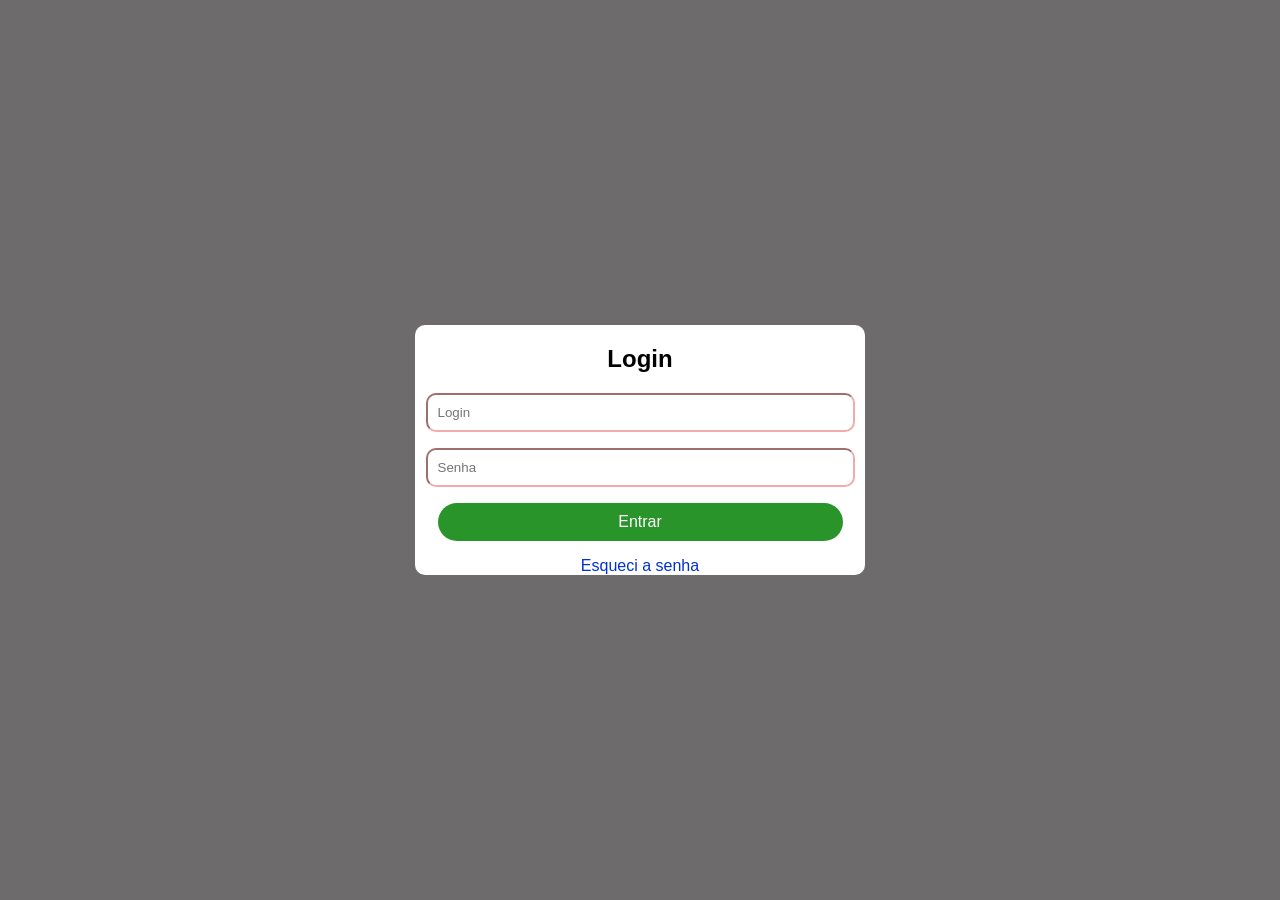
<file: index.html>
<!DOCTYPE html>
<html lang="pt-br">
<head>
    <meta charset="UTF-8">
    <meta name="viewport" content="width=device-width, initial-scale=1.0">
    <title>Minha prova</title>
    <link rel="stylesheet" href="styler.css">
</head>
<body>
    <div id="Login">
        <h2>Login</h2>

        <p>
        <input type="text" placeholder="Login">
        </p>

        <p>
        <input type="password" placeholder="Senha">
        </p>
       
        <p>
        <button>Entrar</button>
        </p>

        <a href="#">   Esqueci a senha</a>
    </div>

    
</body>
</html>
</file>
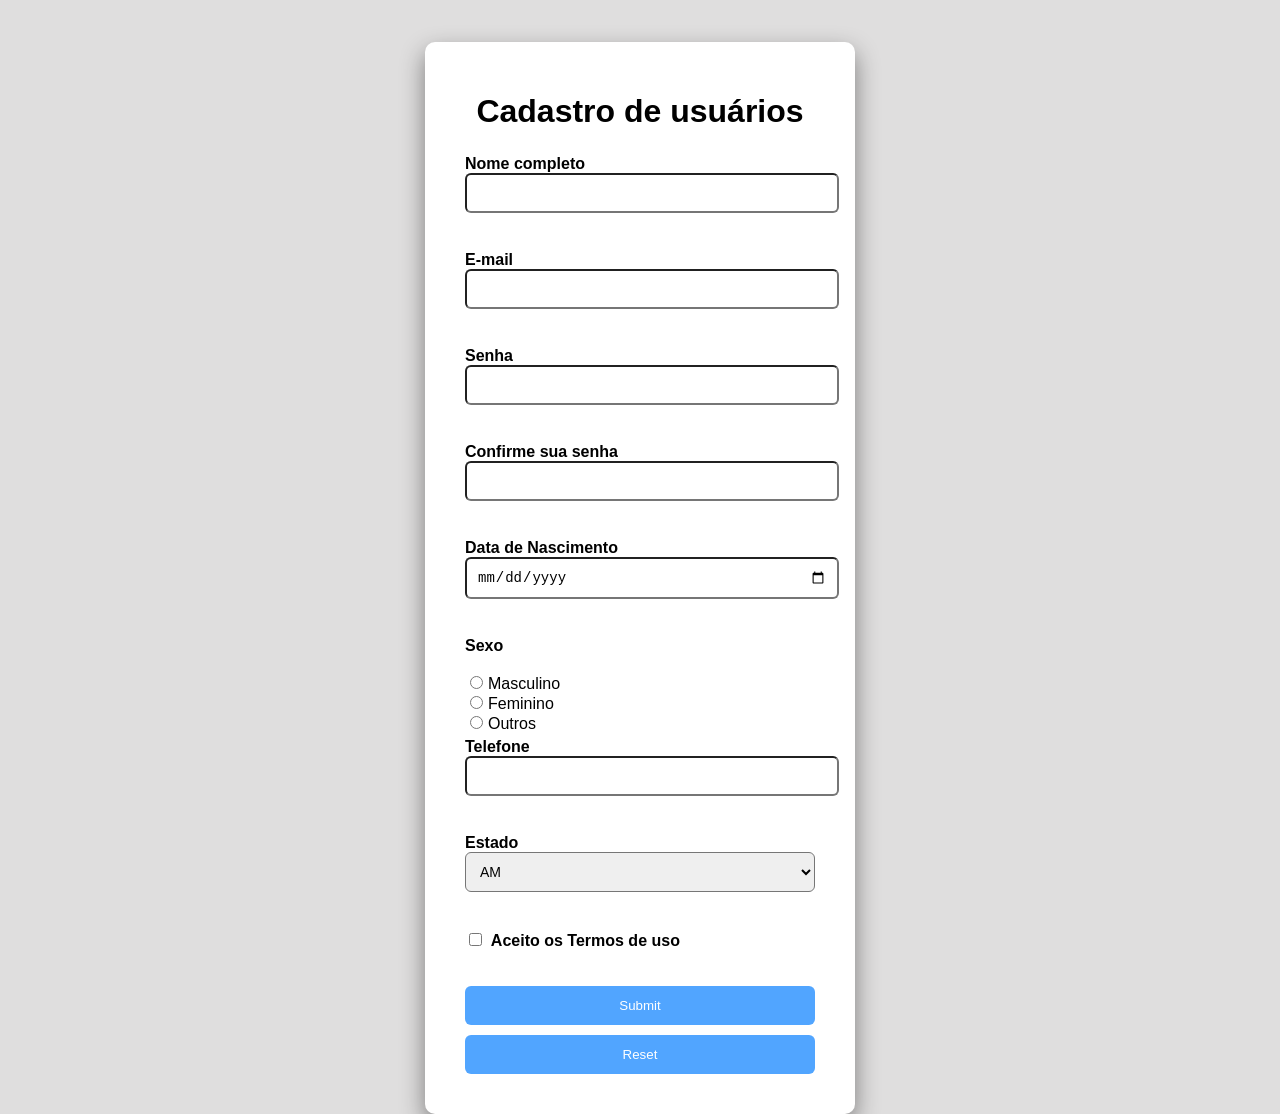
<file: Formulário/index.html>
<!DOCTYPE html>
<html lang="pt-BR">
<head>
    <meta charset="UTF-8">
    <meta name="viewport" content="width=device-width, initial-scale=1.0">
    <title>Formulário</title>
    <link rel="stylesheet" href="design.css">
</head>
<body>
   <div class="container">
    <h1>Cadastro de usuários</h1>

    <label>Nome completo</label>
    <input type="text" name="nome"> <br><br>

    <label>E-mail</label>
    <input type="email" name="email"> <br><br>

    <label>Senha</label>
    <input type="password" name="senha"> <br><br>

    <label>Confirme sua senha</label>
    <input type="password" name="confirme_senha"> <br><br>

    <label> Data de Nascimento</label>
    <input type="date" name="data_Nascimento"><br><br>

    <label>Sexo</label><br>
    <input type="radio" name="sexo" value="Masculino">Masculino<br>
    <input type="radio" name="sexo" value="Feminino">Feminino<br>
    <input type="radio" name="sexo" value="Outros">Outros<br>

    <label>Telefone</label>
    <input type="tel" name="Telefone"><br><br>

    <label>Estado</label>
    <select name="Estado">
    <option>AM</option>
    <option>SP</option>
    <option>RJ</option>
    <option>AC</option>
    <option>MG</option>
    <option>TO</option>
    </select><br><br>

    <label>     
        <input type="checkbox" name="aceite"> 
        Aceito os Termos de uso
    </label><br><br>

    <input type="submit" name="Cadastrar">
    <input type="reset" name="Limpar Formulário">

   </div>
    
</body>
</html>
</file>
<file: styler.css>
body{
    background-color: rgba(73, 71, 71, 0.801);
    background-position: center;
    background-repeat: no-repeat;
    background-size: cover;
    margin: 0;
    height: 100vh;
    display: flex;
    justify-content: center;
    align-items: center;
    font-family: Arial, Helvetica, sans-serif;
}

div{
    background-color: white;
    width: 450px;
    border-radius: 10px;
    align-items: center;
    justify-content: center;
    text-align: center;
}

#login{
    text-align: center;
    align-items: center;
    background-color: white;
}

h2{
    color: rgb(0, 0, 0);
    margin-bottom: 20px;
    text-align: center;
}

input{
    width: 90%;
    padding: 10px;
    border-radius: 10px;
    border-color: rgb(243, 170, 170);
}

button{
    width: 90%;
    padding: 10px;
    background-color: rgba(0, 128, 0, 0.839);
    color: white;
    border: none;
    font-size: 16px;
    border-radius: 80px;
    cursor: pointer;
}

button:hover{
    background-color: rgb(29, 54, 4);   
}

a{
    color: rgb(0, 49, 211);
    text-decoration: none;
    font-size: 16px;
    text-align: center;
  
}

a:hover{
    text-decoration: underline;
}
</file>
<file: Formulário/design.css>
body{
    font-family: Arial, Helvetica, sans-serif;
    background-color: rgba(181, 179, 179, 0.424);
    display: flex;
    justify-content: center;
    align-items:center ;
    min-height: 100vh;
    margin: 0;
    padding-top: 40px;
}

.container{
    margin-top: 2px;
    background-color: white;
    padding:  30px 40px;
    border-radius: 10px;
    width: 350px;
    box-shadow: 0 10px 25px rgba(0, 0, 0, 0.445);
    justify-content: center;
    align-items: center;
}

h1{
    
    text-align: center;
    margin-bottom: 25px;
}

label{
    display: block;
    margin-top: 5px;
    font-weight: 550;
}

input[type="text"],
input[type="email"],
input[type="password"],
input[type="date"],
input[type="tel"],
select{

        width: 100%;
        padding: 10px;
        margin-bottom: 15px;
        border-radius: 6px;
        font-size: 14px;
}

input[type="radio"],
input[type="checkbox"]{

    margin-right: 5px;
}

input[type="submit"],
input[type="reset"]{

    width: 100%;
    padding: 12px;
    border: none;
    border-radius: 6px;
    cursor: pointer;
    transition: 0.3s;
}

input[type="submit"]{
    background-color: rgba(0, 123, 255, 0.681);
    color: white;
    margin-bottom: 10px;
}

input[type="submit"]:hover {
    background-color: rgba(0, 123, 255, 0.913);
}

input[type="reset"]{
    background-color: rgba(0, 123, 255, 0.681);
    color: white;
    margin-bottom: 10px;
}

input[type="reset"]:hover{
    background-color: rgba(0, 123, 255, 0.913);
}
</file>
